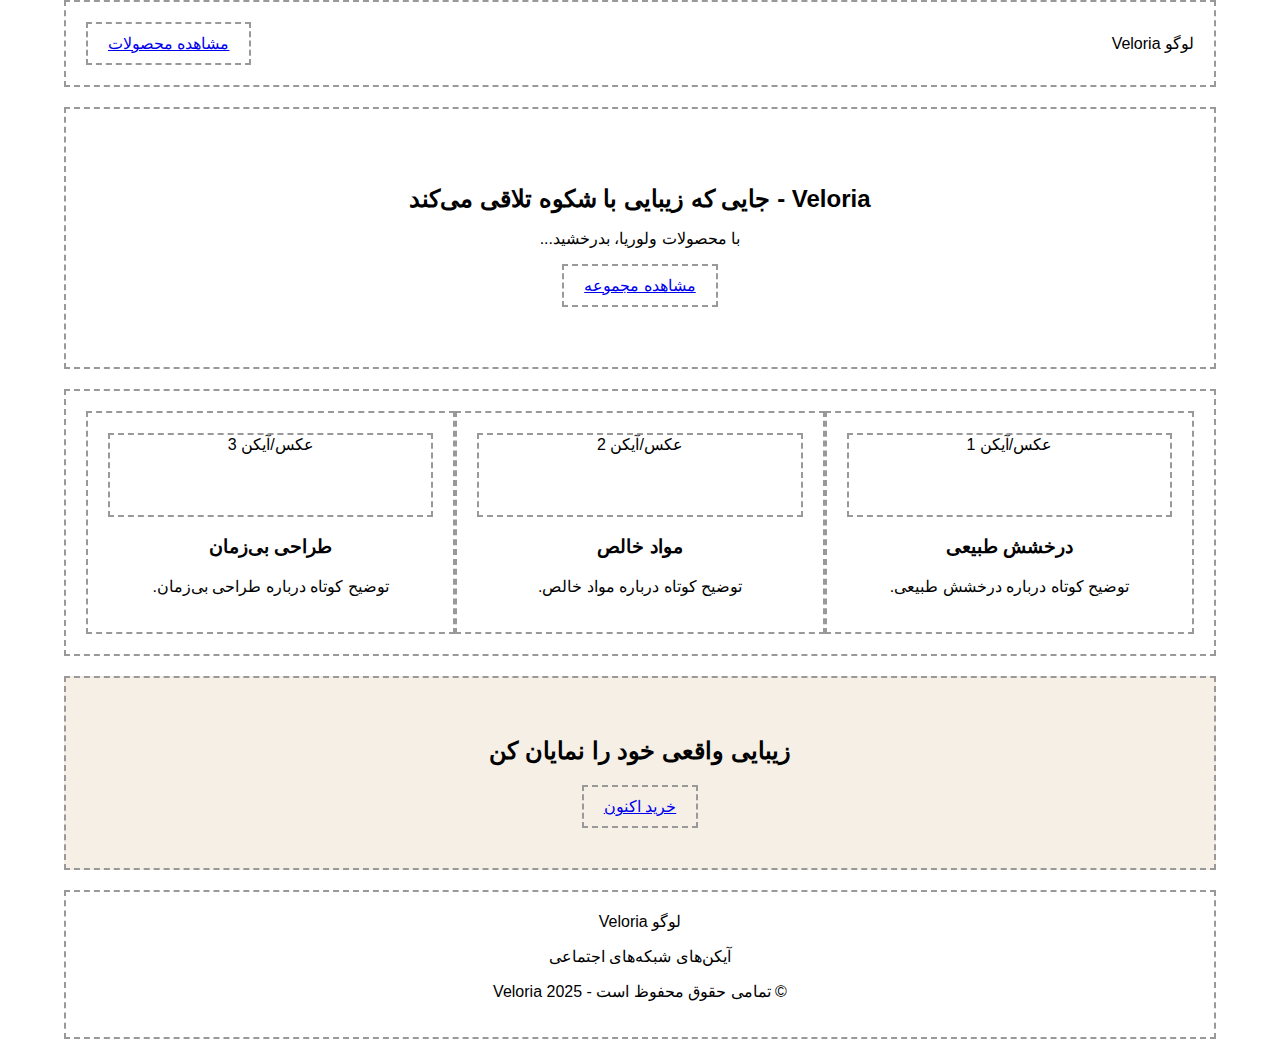
<file: wireframe.html>
<!DOCTYPE html>
<html lang="fa" dir="rtl">
<head>
  <meta charset="UTF-8">
  <meta name="viewport" content="width=device-width, initial-scale=1.0">
  <title>وایرفریم Veloria</title>
  <style>
    body { margin: 0; font-family: 'Tahoma', sans-serif; }
    .container { width: 90%; max-width: 1200px; margin: auto; }
    header, section, footer { border: 2px dashed #999; margin-bottom: 20px; padding: 20px; }
    header { display: flex; justify-content: space-between; align-items: center; }
    .cta-btn { border: 2px dashed #999; padding: 10px 20px; display: inline-block; }
    .hero { text-align: center; padding: 60px 20px; }
    .hero h1 { margin-bottom: 10px; font-size: 1.5em; }
    .features { display: flex; justify-content: space-between; }
    .feature { width: 32%; border: 2px dashed #999; padding: 20px; text-align: center; }
    .feature .img { height: 80px; margin-bottom: 10px; border: 2px dashed #999; }
    .cta-section { background: #F5EFE6; text-align: center; padding: 40px 20px; }
    .footer-content { text-align: center; }
  </style>
</head>
<body>
  <div class="container">
    <!-- هدر -->
    <header>
      <div class="logo">لوگو Veloria</div>
      <a href="#" class="cta-btn">مشاهده محصولات</a>
    </header>

    <!-- سکشن هیرو -->
    <section class="hero">
      <h1>Veloria - جایی که زیبایی با شکوه تلاقی می‌کند</h1>
      <p>با محصولات ولوریا، بدرخشید...</p>
      <a href="#" class="cta-btn">مشاهده مجموعه</a>
    </section>

    <!-- معرفی 3 ویژگی -->
    <section class="features">
      <div class="feature">
        <div class="img">عکس/آیکن 1</div>
        <h3>درخشش طبیعی</h3>
        <p>توضیح کوتاه درباره درخشش طبیعی.</p>
      </div>
      <div class="feature">
        <div class="img">عکس/آیکن 2</div>
        <h3>مواد خالص</h3>
        <p>توضیح کوتاه درباره مواد خالص.</p>
      </div>
      <div class="feature">
        <div class="img">عکس/آیکن 3</div>
        <h3>طراحی بی‌زمان</h3>
        <p>توضیح کوتاه درباره طراحی بی‌زمان.</p>
      </div>
    </section>

    <!-- دعوت به اقدام -->
    <section class="cta-section">
      <h2>زیبایی واقعی خود را نمایان کن</h2>
      <a href="#" class="cta-btn">خرید اکنون</a>
    </section>

    <!-- فوتر -->
    <footer>
      <div class="footer-content">
        <div>لوگو Veloria</div>
        <p>آیکن‌های شبکه‌های اجتماعی</p>
        <p>© تمامی حقوق محفوظ است - Veloria 2025</p>
      </div>
    </footer>
  </div>
</body>
</html>
</file>
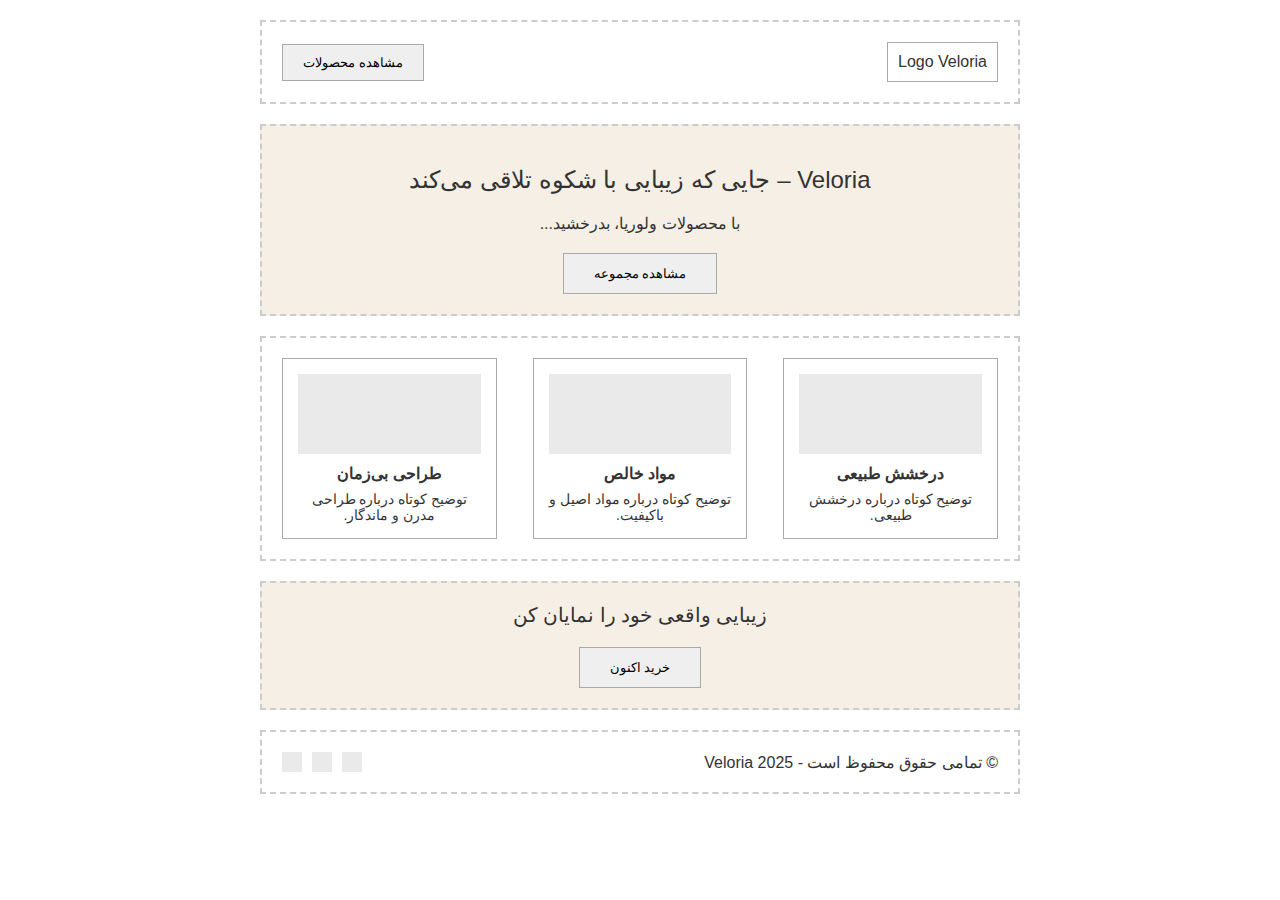
<file: wireframe2.html>
<!DOCTYPE html>
<html lang="fa" dir="rtl">
<head>
  <meta charset="UTF-8">
  <meta name="viewport" content="width=device-width, initial-scale=1.0">
  <title>Wireframe Veloria Landing</title>
  <style>
    * { box-sizing: border-box; margin: 0; padding: 0; }
    body { font-family: sans-serif; background: #fff; color: #333; }
    .container { max-width: 800px; margin: 0 auto; padding: 20px; }
    header, .hero, .features, .cta, footer { border: 2px dashed #ccc; margin-bottom: 20px; padding: 20px; }
    header { display: flex; justify-content: space-between; align-items: center; }
    header .logo { border: 1px solid #aaa; padding: 10px; }
    header .cta-btn { border: 1px solid #aaa; padding: 10px 20px; }
    .hero { text-align: center; background: #f5efe6; }
    .hero .title { margin: 20px 0; font-size: 24px; }
    .hero .desc { margin-bottom: 20px; font-size: 16px; }
    .hero .btn { border: 1px solid #aaa; padding: 12px 30px; }
    .features { display: flex; justify-content: space-between; }
    .feature { border: 1px solid #aaa; width: 30%; padding: 15px; text-align: center; }
    .feature .img { background: #eaeaea; height: 80px; margin-bottom: 10px; }
    .feature .title { font-weight: bold; margin-bottom: 8px; }
    .feature .text { font-size: 14px; }
    .cta { text-align: center; background: #f5efe6; }
    .cta .big-text { margin-bottom: 20px; font-size: 20px; }
    .cta .btn { border: 1px solid #aaa; padding: 12px 30px; }
    footer { display: flex; justify-content: space-between; align-items: center; }
    footer .social { display: flex; gap: 10px; }
    footer .social .icon { width: 20px; height: 20px; background: #eaeaea; }
  </style>
</head>
<body>
  <div class="container">
    <header>
      <div class="logo">Logo Veloria</div>
      <button class="cta-btn">مشاهده محصولات</button>
    </header>

    <section class="hero">
      <div class="title">Veloria – جایی که زیبایی با شکوه تلاقی می‌کند</div>
      <div class="desc">با محصولات ولوریا، بدرخشید...</div>
      <button class="btn">مشاهده مجموعه</button>
    </section>

    <section class="features">
      <div class="feature">
        <div class="img"></div>
        <div class="title">درخشش طبیعی</div>
        <div class="text">توضیح کوتاه درباره درخشش طبیعی.</div>
      </div>
      <div class="feature">
        <div class="img"></div>
        <div class="title">مواد خالص</div>
        <div class="text">توضیح کوتاه درباره مواد اصیل و باکیفیت.</div>
      </div>
      <div class="feature">
        <div class="img"></div>
        <div class="title">طراحی بی‌زمان</div>
        <div class="text">توضیح کوتاه درباره طراحی مدرن و ماندگار.</div>
      </div>
    </section>

    <section class="cta">
      <div class="big-text">زیبایی واقعی خود را نمایان کن</div>
      <button class="btn">خرید اکنون</button>
    </section>

    <footer>
      <div>© تمامی حقوق محفوظ است - Veloria 2025</div>
      <div class="social">
        <div class="icon"></div>
        <div class="icon"></div>
        <div class="icon"></div>
      </div>
    </footer>
  </div>
</body>
</html>
</file>
